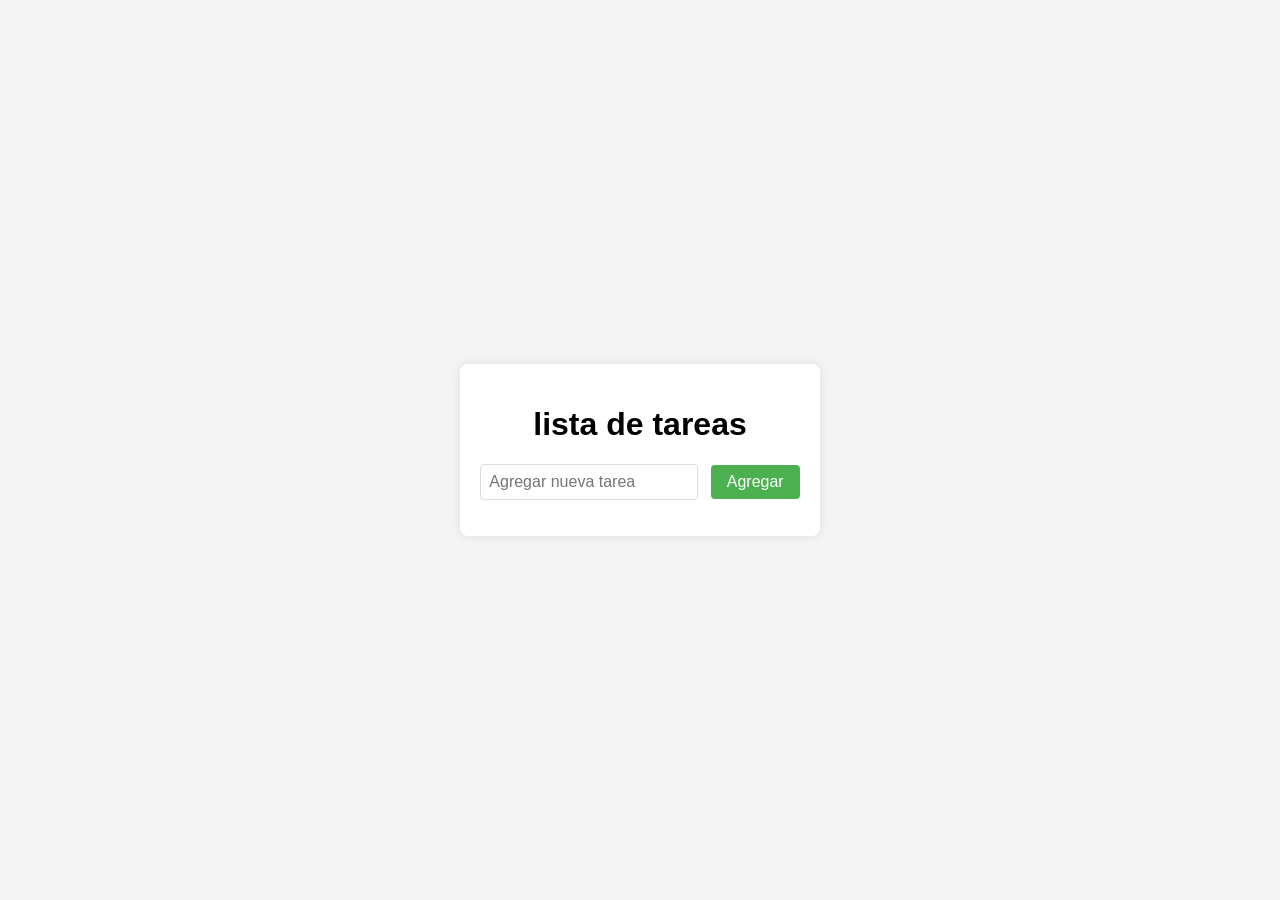
<file: index.html>
<!DOCTYPE html>
<html lang="es">
<head>
    <meta charset="UTF-8">
    <meta name="viewport" content="width=device-width, initial-scale=1.0">
    <link rel="stylesheet" href="styles.css">
    <title>To-Do List</title>
</head>
<body>
    <div class="todo-container">
        <h1>lista de tareas</h1>
        <div class="input-container">
            <input type="text" id="taskInput" placeholder="Agregar nueva tarea">
            <button onclick="addTask()">Agregar</button>
        </div>
        <ul id="taskList"></ul>
    </div>

    <script src="app.js"></script>
</body>
</html>
</file>
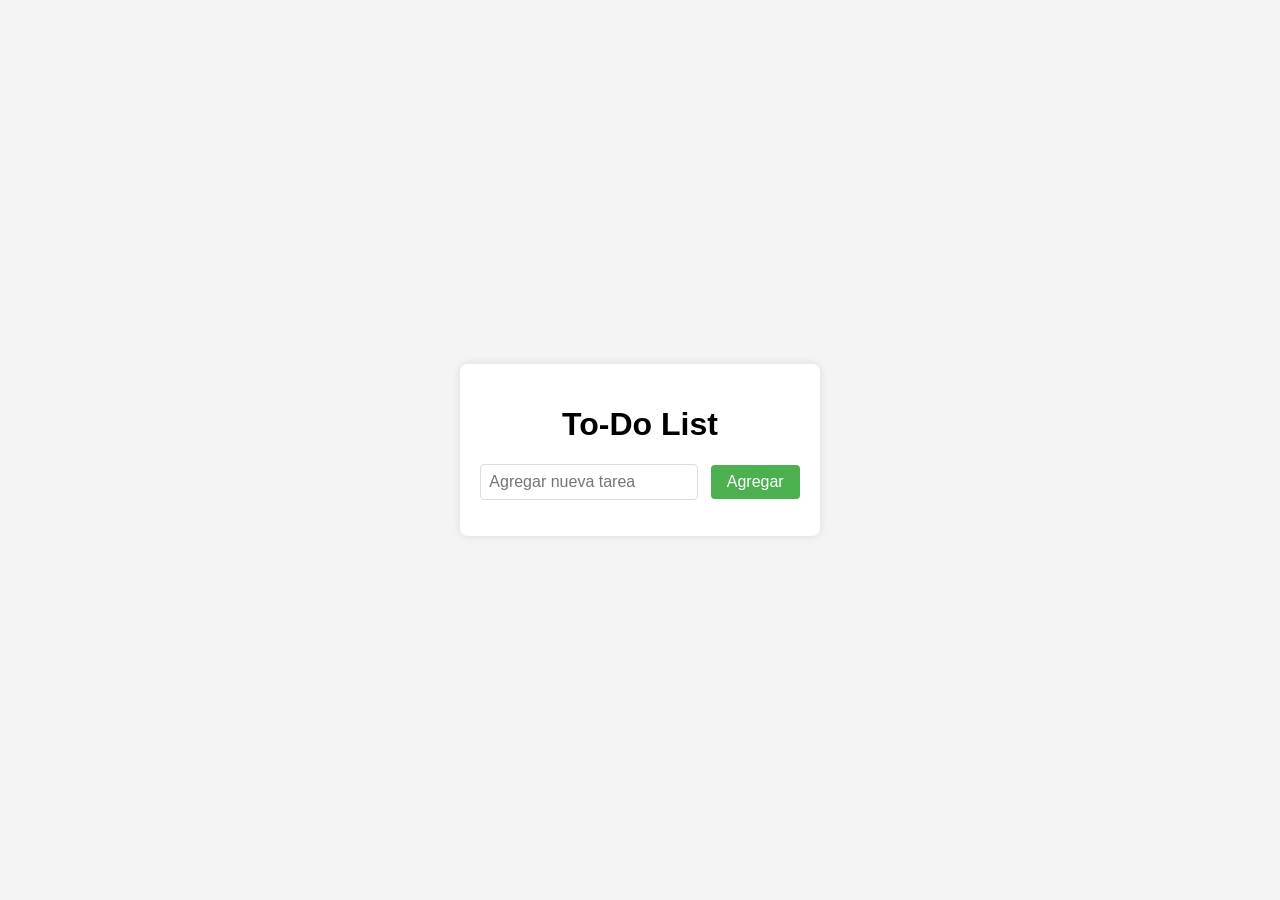
<file: todolist.html>
<!DOCTYPE html>
<html lang="es">
<head>
    <meta charset="UTF-8">
    <meta name="viewport" content="width=device-width, initial-scale=1.0">
    <link rel="stylesheet" href="styles.css">
    <title>To-Do List</title>
</head>
<body>
    <div class="todo-container">
        <h1>To-Do List</h1>
        <div class="input-container">
            <input type="text" id="taskInput" placeholder="Agregar nueva tarea">
            <button onclick="addTask()">Agregar</button>
        </div>
        <ul id="taskList"></ul>
    </div>

    <script src="app.js"></script>
</body>
</html>
</file>
<file: styles.css>
body {
    font-family: 'Arial', sans-serif;
    background-color: #f4f4f4;
    margin: 0;
    display: flex;
    justify-content: center;
    align-items: center;
    height: 100vh;
}

.todo-container {
    text-align: center;
    background-color: #fff;
    padding: 20px;
    border-radius: 8px;
    box-shadow: 0 0 10px rgba(0, 0, 0, 0.1);
}

input[type="text"] {
    padding: 8px;
    font-size: 16px;
    border: 1px solid #ddd;
    border-radius: 4px;
    margin-right: 8px;
}

button {
    padding: 8px 16px;
    font-size: 16px;
    cursor: pointer;
    background-color: #4caf50;
    color: #fff;
    border: none;
    border-radius: 4px;
}

ul {
    list-style-type: none;
    padding: 0;
}

li {
    margin: 10px 0;
    padding: 8px;
    background-color: #f9f9f9;
    border-radius: 4px;
    display: flex;
    justify-content: space-between;
    align-items: center;
}

li span {
    flex-grow: 1;
    margin-right: 10px;
}

li button {
    background-color: #f44336;
    color: #fff;
    border: none;
    padding: 6px 12px;
    border-radius: 4px;
    cursor: pointer;
}
</file>
